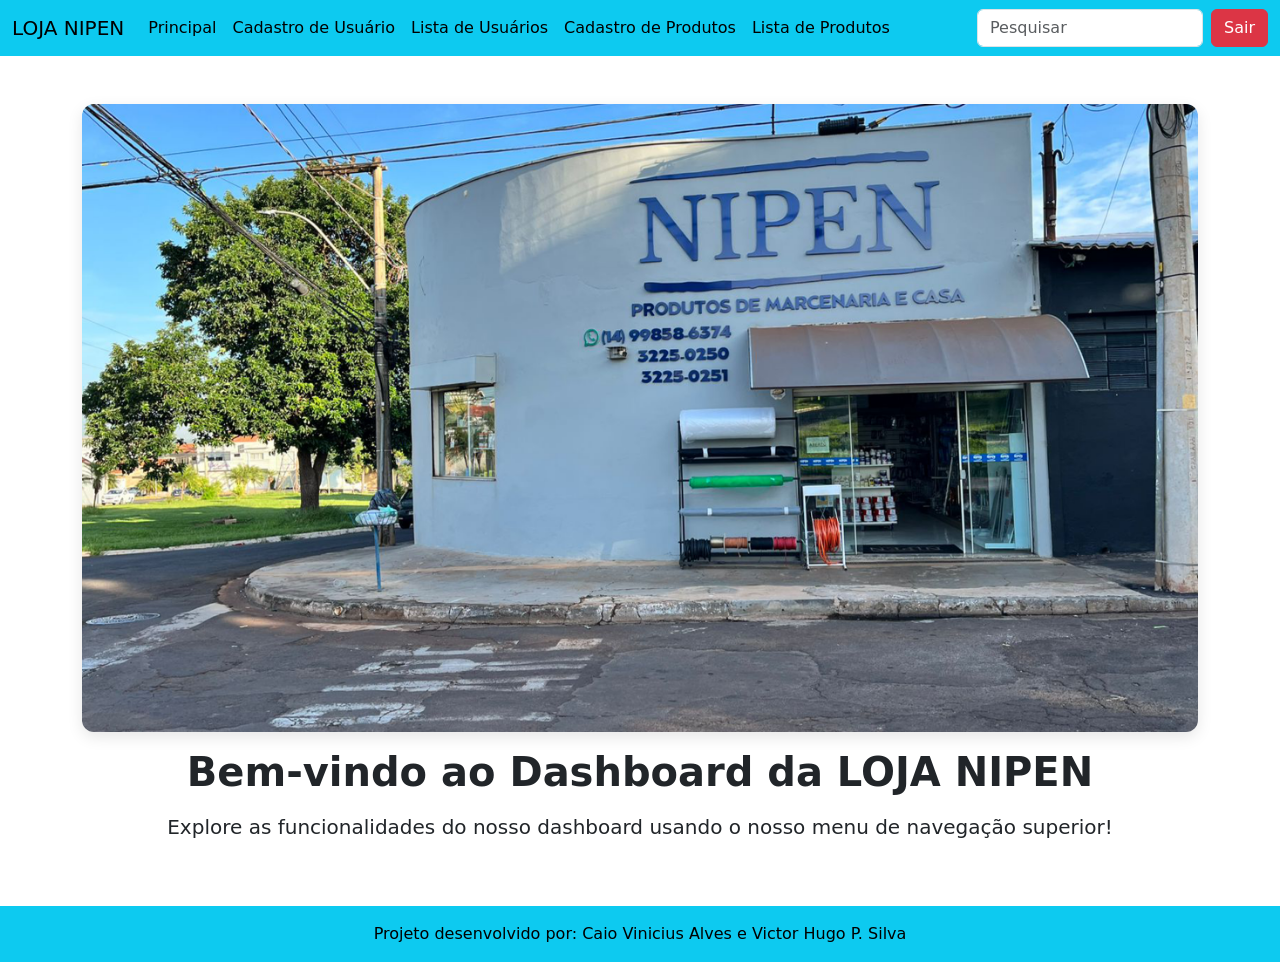
<file: index.html>
<!DOCTYPE html>
<html lang="pt-BR">
  <head>
    <meta charset="utf-8" />
    <meta name="viewport" content="width=device-width, initial-scale=1" />
    <title>Principal</title>
    <link rel="stylesheet" href="css/style.css" />
    <link
      href="https://cdn.jsdelivr.net/npm/bootstrap@5.3.8/dist/css/bootstrap.min.css"
      rel="stylesheet"
    />
  </head>

  <body>
    <nav class="navbar navbar-expand-lg bg-info">
      <div class="container-fluid">
        <a class="navbar-brand" href="index.html">LOJA NIPEN</a>
        <button class="navbar-toggler" type="button">
          <span class="navbar-toggler-icon"></span>
        </button>

        <div class="collapse navbar-collapse" id="navbarSupportedContent">
          <ul class="navbar-nav me-auto mb-2 mb-lg-0">
            <li class="nav-item">
              <a class="nav-link active" href="index.html">Principal</a>
            </li>

            <li class="nav-item">
              <a class="nav-link active" href="cad_usuario.html"
                >Cadastro de Usuário</a
              >
            </li>

            <li class="nav-item">
              <a class="nav-link active" href="list_usuario.html"
                >Lista de Usuários</a
              >
            </li>

            <li class="nav-item">
              <a class="nav-link active" href="cad_produtos.html"
                >Cadastro de Produtos</a
              >
            </li>

            <li class="nav-item">
              <a class="nav-link active" href="list_produtos.html"
                >Lista de Produtos</a
              >
            </li>
          </ul>

          <form class="d-flex" role="search">
            <input
              class="form-control me-2"
              type="search"
              placeholder="Pesquisar"
            />
          </form>
          <a href="login.html" class="btn btn-danger">Sair</a>
        </div>
      </div>
    </nav>

    <main class="container my-5">
      <div class="imagem-dashboard">
        <img
          src="/imgs/bg-nipen.png"
          class="img-fluid imagem-dashboard-fluid"
        />
      </div>

      <h1 class="text-center my-3"><b>Bem-vindo ao Dashboard da LOJA NIPEN</b></h1>
      <p class="text-center lead">
        Explore as funcionalidades do nosso dashboard usando o nosso menu de navegação superior!
      </p>
    </main>

    <script
      src="https://cdn.jsdelivr.net/npm/bootstrap@5.3.8/dist/js/bootstrap.bundle.min.js"
      integrity="sha384-FKyoEForCGlyvwx9Hj09JcYn3nv7wiPVlz7YYwJrWVcXK/BmnVDxM+D2scQbITxI"
      crossorigin="anonymous"
    ></script>

    <footer class="footer-site mt-auto">
      Projeto desenvolvido por: Caio Vinicius Alves e Victor Hugo P. Silva
    </footer>
  </body>
</html>
</file>
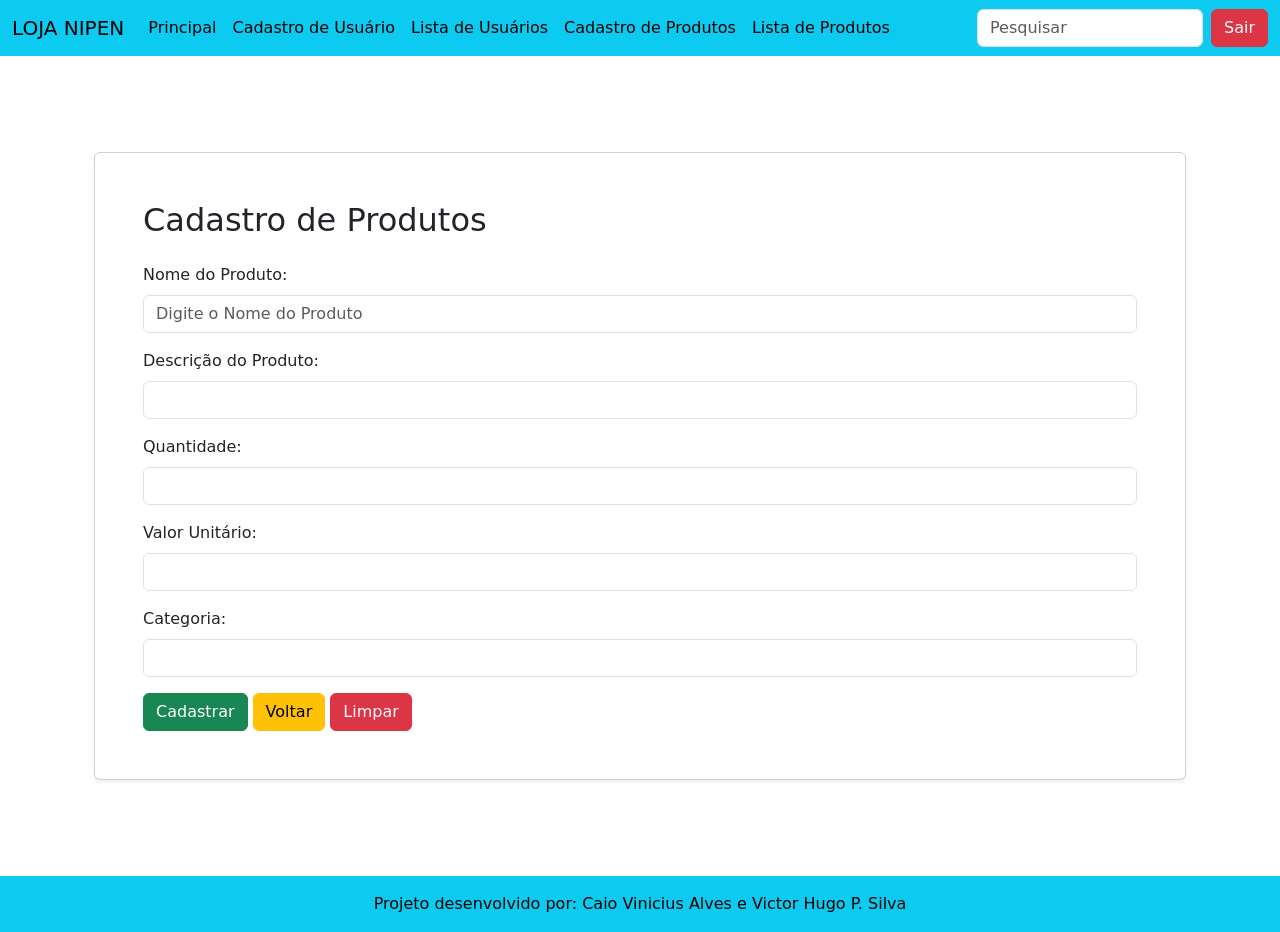
<file: cad_produtos.html>
<!DOCTYPE html>
<html lang="pt-BR">
  <head>
    <meta charset="utf-8" />
    <meta name="viewport" content="width=device-width, initial-scale=1" />
    <title>Cadastro de Produtos</title>
    <link rel="stylesheet" href="css/style.css" />
    <link
      href="https://cdn.jsdelivr.net/npm/bootstrap@5.3.8/dist/css/bootstrap.min.css"
      rel="stylesheet"
    />
  </head>

  <body>
    <nav class="navbar navbar-expand-lg bg-info">
      <div class="container-fluid">
        <a class="navbar-brand" href="index.html">LOJA NIPEN</a>
        <button class="navbar-toggler" type="button">
          <span class="navbar-toggler-icon"></span>
        </button>

        <div class="collapse navbar-collapse" id="navbarSupportedContent">
          <ul class="navbar-nav me-auto mb-2 mb-lg-0">
            <li class="nav-item">
              <a class="nav-link active" href="index.html">Principal</a>
            </li>

            <li class="nav-item">
              <a class="nav-link active" href="cad_usuario.html"
                >Cadastro de Usuário</a
              >
            </li>

            <li class="nav-item">
              <a class="nav-link active" href="list_usuario.html"
                >Lista de Usuários</a
              >
            </li>

            <li class="nav-item">
              <a class="nav-link active" href="cad_produtos.html"
                >Cadastro de Produtos</a
              >
            </li>

            <li class="nav-item">
              <a class="nav-link active" href="list_produtos.html"
                >Lista de Produtos</a
              >
            </li>
          </ul>

          <form class="d-flex" role="search">
            <input
              class="form-control me-2"
              type="search"
              placeholder="Pesquisar"
            />
          </form>
          <a href="login.html" class="btn btn-danger">Sair</a>
        </div>
      </div>
    </nav>

    <main class="container my-5">
      <div class="container my-5">
        <div class="card shadow-sm">
          <div class="card-body p-4 p-md-5">
            <h2 class="mb-4">Cadastro de Produtos</h2>
            <form action="list_produtos.html" method="POST">
              <div class="mb-3">
                <label for="nome" class="form-label">Nome do Produto:</label>
                <input
                  type="text"
                  class="form-control"
                  id="nome"
                  placeholder="Digite o Nome do Produto"
                  name="nome"
                  required
                />
              </div>

              <div class="mb-3">
                <label for="descricao" class="form-label"
                  >Descrição do Produto:</label
                >
                <input
                  type="type"
                  class="form-control"
                  id="descricao"
                  name="descricao"
                  required
                />
              </div>

              <div class="mb-3">
                <label for="qtd" class="form-label">Quantidade:</label>
                <input
                  type="number"
                  class="form-control"
                  id="qtd"
                  name="qtd"
                  required
                />
              </div>

              <div class="mb-3">
                <label for="preco-un" class="form-label">Valor Unitário:</label>
                <input
                  type="number"
                  class="form-control"
                  id="preco-un"
                  name="preco-un"
                  required
                />
              </div>

              <div class="mb-3">
                <label for="categoria" class="form-label">Categoria:</label>
                <input
                  type="text"
                  class="form-control"
                  id="categoria"
                  name="categoria"
                  required
                />
              </div>

              <button type="submit" class="btn btn-success">Cadastrar</button>
              <button type="button" class="btn btn-warning">Voltar</button>
              <button type="reset" class="btn btn-danger">Limpar</button>
            </form>
          </div>
        </div>
      </div>
    </main>

    <script
      src="https://cdn.jsdelivr.net/npm/bootstrap@5.3.8/dist/js/bootstrap.bundle.min.js"
      integrity="sha384-FKyoEForCGlyvwx9Hj09JcYn3nv7wiPVlz7YYwJrWVcXK/BmnVDxM+D2scQbITxI"
      crossorigin="anonymous"
    ></script>

    <footer class="footer-site mt-auto">
      Projeto desenvolvido por: Caio Vinicius Alves e Victor Hugo P. Silva
    </footer>
  </body>
</html>
</file>
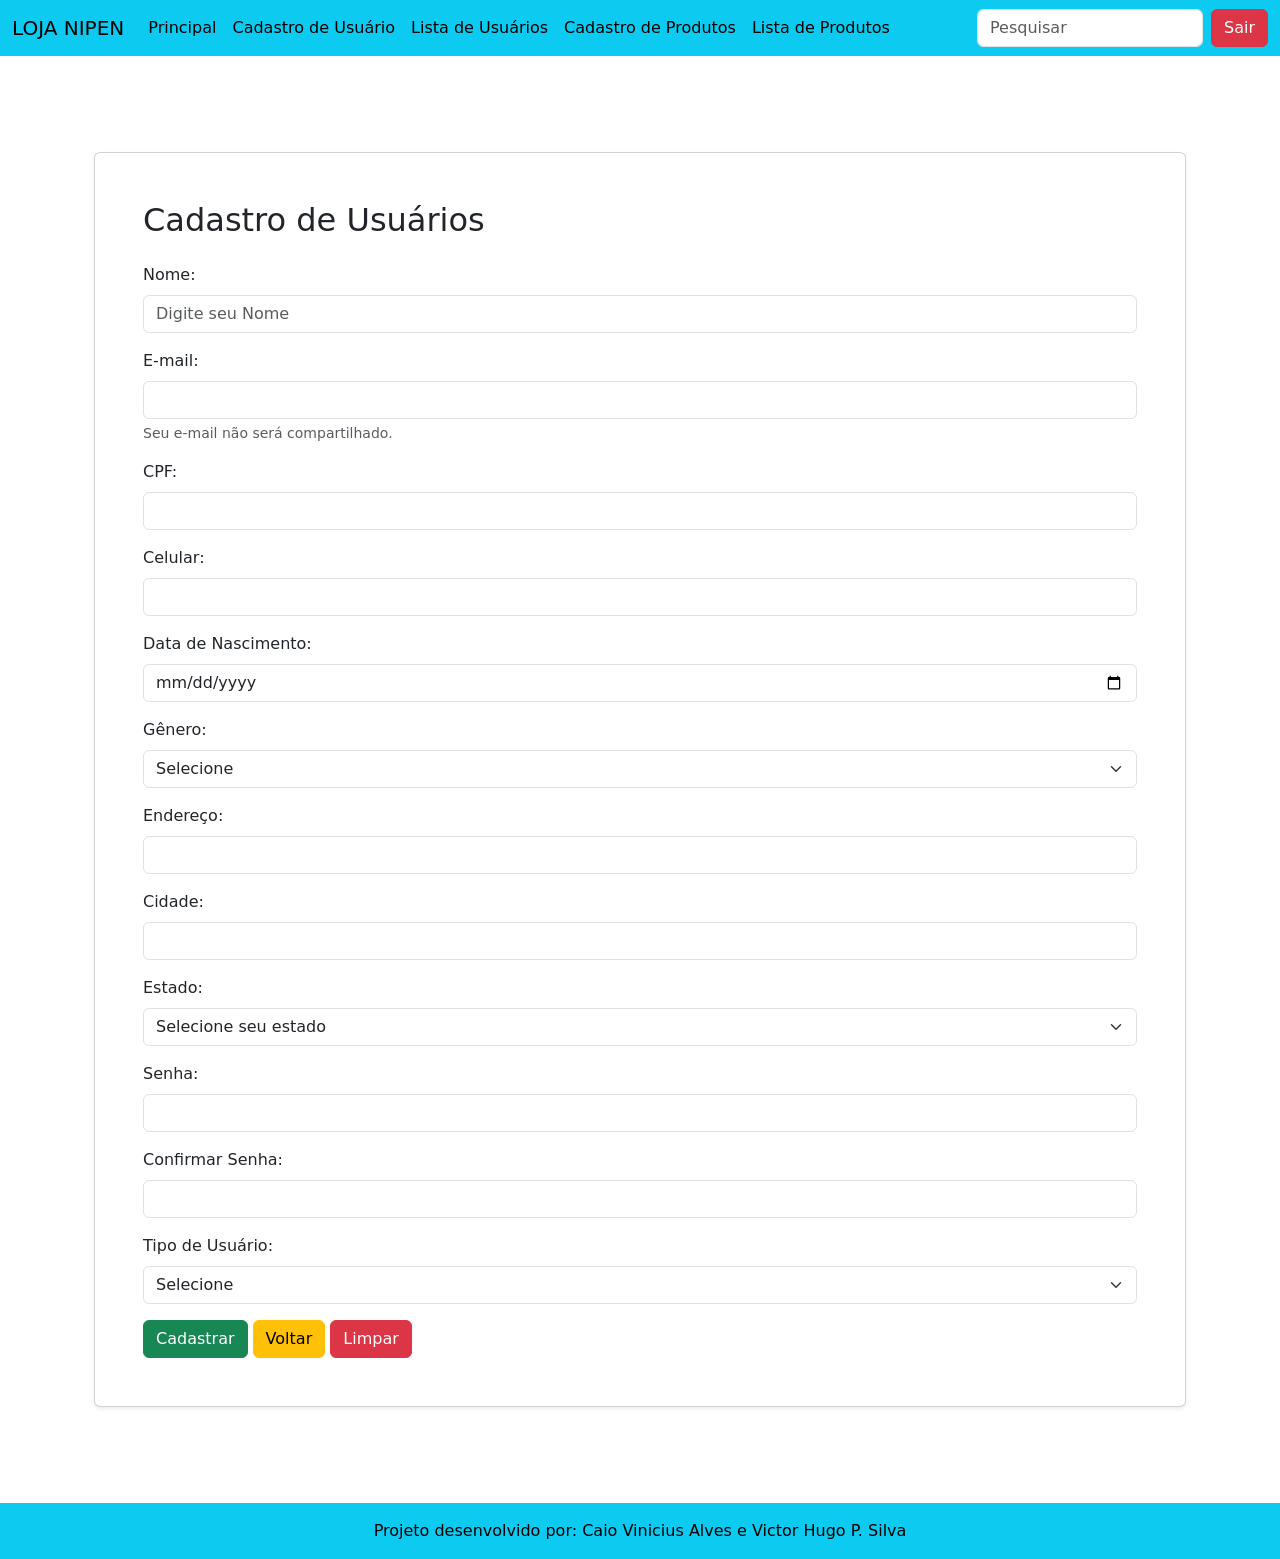
<file: cad_usuario.html>
<!DOCTYPE html>
<html lang="pt-BR">
  <head>
    <meta charset="utf-8" />
    <meta name="viewport" content="width=device-width, initial-scale=1" />
    <title>Cadastro de Usuário</title>
    <link rel="stylesheet" href="css/style.css" />
    <link
      href="https://cdn.jsdelivr.net/npm/bootstrap@5.3.8/dist/css/bootstrap.min.css"
      rel="stylesheet"
    />
  </head>

  <body>
    <nav class="navbar navbar-expand-lg bg-info">
      <div class="container-fluid">
        <a class="navbar-brand" href="index.html">LOJA NIPEN</a>
        <button class="navbar-toggler" type="button">
          <span class="navbar-toggler-icon"></span>
        </button>

        <div class="collapse navbar-collapse" id="navbarSupportedContent">
          <ul class="navbar-nav me-auto mb-2 mb-lg-0">
            <li class="nav-item">
              <a class="nav-link active" href="index.html">Principal</a>
            </li>

            <li class="nav-item">
              <a class="nav-link active" href="cad_usuario.html"
                >Cadastro de Usuário</a
              >
            </li>

            <li class="nav-item">
              <a class="nav-link active" href="list_usuario.html"
                >Lista de Usuários</a
              >
            </li>

            <li class="nav-item">
              <a class="nav-link active" href="cad_produtos.html"
                >Cadastro de Produtos</a
              >
            </li>

            <li class="nav-item">
              <a class="nav-link active" href="list_produtos.html"
                >Lista de Produtos</a
              >
            </li>
          </ul>

          <form class="d-flex" role="search">
            <input
              class="form-control me-2"
              type="search"
              placeholder="Pesquisar"
            />
          </form>
          <a href="login.html" class="btn btn-danger">Sair</a>
        </div>
      </div>
    </nav>

    <main class="container my-5">
      <div class="container my-5">
        <div class="card shadow-sm">
          <div class="card-body p-4 p-md-5">
            <h2 class="mb-4">Cadastro de Usuários</h2>
            <form action="index.html" method="POST">
              <div class="mb-3">
                <label for="nome" class="form-label">Nome:</label>
                <input
                  type="text"
                  class="form-control"
                  id="nome"
                  placeholder="Digite seu Nome"
                  name="nome"
                  required
                />
              </div>

              <div class="mb-3">
                <label for="email" class="form-label">E-mail:</label>
                <input
                  type="email"
                  class="form-control"
                  id="email"
                  name="email"
                  required
                />
                <div id="emailHelp" class="form-text">
                  Seu e-mail não será compartilhado.
                </div>
              </div>

              <div class="mb-3">
                <label for="cpf" class="form-label">CPF:</label>
                <input
                  type="text"
                  class="form-control"
                  id="cpf"
                  name="cpf"
                  required
                />
              </div>

              <div class="mb-3">
                <label for="celular" class="form-label">Celular:</label>
                <input
                  type="tel"
                  class="form-control"
                  id="celular"
                  name="tel"
                  required
                />
              </div>

              <div class="mb-3">
                <label for="nascimento" class="form-label"
                  >Data de Nascimento:</label
                >
                <input
                  type="date"
                  class="form-control"
                  id="nascimento"
                  name="nascimento"
                  required
                />
              </div>

              <div class="mb-3">
                <label for="genero" class="form-label">Gênero:</label>
                <select class="form-select" id="genero" required>
                  <option value="">Selecione</option>
                  <option value="masculino">Masculino</option>
                  <option value="feminino">Feminino</option>
                  <option value="outro">Outro</option>
                  <option value="nao-informar">Prefiro não informar</option>
                </select>
              </div>

              <div class="mb-3">
                <label for="endereco" class="form-label">Endereço:</label>
                <input
                  type="text"
                  class="form-control"
                  id="endereco"
                  name="endereco"
                  required
                />
              </div>

              <div class="mb-3">
                <label for="cidade" class="form-label">Cidade:</label>
                <input
                  type="text"
                  class="form-control"
                  id="cidade"
                  name="cidade"
                  required
                />
              </div>

              <div class="mb-3">
                <label for="estado" class="form-label">Estado:</label>
                <select class="form-select" id="estado" required>
                  <option value="">Selecione seu estado</option>
                  <option value="AC">Acre (AC)</option>
                  <option value="AL">Alagoas (AL)</option>
                  <option value="AP">Amapá (AP)</option>
                  <option value="AM">Amazonas (AM)</option>
                  <option value="BA">Bahia (BA)</option>
                  <option value="CE">Ceará (CE)</option>
                  <option value="DF">Distrito Federal (DF)</option>
                  <option value="ES">Espírito Santo (ES)</option>
                  <option value="GO">Goiás (GO)</option>
                  <option value="MA">Maranhão (MA)</option>
                  <option value="MT">Mato Grosso (MT)</option>
                  <option value="MS">Mato Grosso do Sul (MS)</option>
                  <option value="MG">Minas Gerais (MG)</option>
                  <option value="PA">Pará (PA)</option>
                  <option value="PB">Paraíba (PB)</option>
                  <option value="PR">Paraná (PR)</option>
                  <option value="PE">Pernambuco (PE)</option>
                  <option value="PI">Piauí (PI)</option>
                  <option value="RJ">Rio de Janeiro (RJ)</option>
                  <option value="RN">Rio Grande do Norte (RN)</option>
                  <option value="RS">Rio Grande do Sul (RS)</option>
                  <option value="RO">Rondônia (RO)</option>
                  <option value="RR">Roraima (RR)</option>
                  <option value="SC">Santa Catarina (SC)</option>
                  <option value="SP">São Paulo (SP)</option>
                  <option value="SE">Sergipe (SE)</option>
                  <option value="TO">Tocantins (TO)</option>
                </select>
              </div>

              <div class="mb-3">
                <label for="senha" class="form-label">Senha:</label>
                <input
                  type="password"
                  class="form-control"
                  id="senha"
                  name="senha"
                  required
                />
              </div>

              <div class="mb-3">
                <label for="confirmarSenha" class="form-label"
                  >Confirmar Senha:</label
                >
                <input
                  type="password"
                  class="form-control"
                  id="confirmarSenha"
                  name="confirmarsenha"
                  required
                />
              </div>

              <div class="mb-3">
                <label for="tipoUsuario" class="form-label"
                  >Tipo de Usuário:</label
                >
                <select class="form-select" id="tipoUsuario" required>
                  <option value="">Selecione</option>
                  <option value="admin">Administrador</option>
                  <option value="funcionario">Funcionário</option>
                  <option value="cliente">Cliente</option>
                </select>
              </div>

              <button type="submit" class="btn btn-success">Cadastrar</button>
              <button type="button" class="btn btn-warning">Voltar</button>
              <button type="reset" class="btn btn-danger">Limpar</button>
            </form>
          </div>
        </div>
      </div>
    </main>

    <script
      src="https://cdn.jsdelivr.net/npm/bootstrap@5.3.8/dist/js/bootstrap.bundle.min.js"
      integrity="sha384-FKyoEForCGlyvwx9Hj09JcYn3nv7wiPVlz7YYwJrWVcXK/BmnVDxM+D2scQbITxI"
      crossorigin="anonymous"
    ></script>

    <footer class="footer-site">
      Projeto desenvolvido por: Caio Vinicius Alves e Victor Hugo P. Silva
    </footer>
  </body>
</html>
</file>
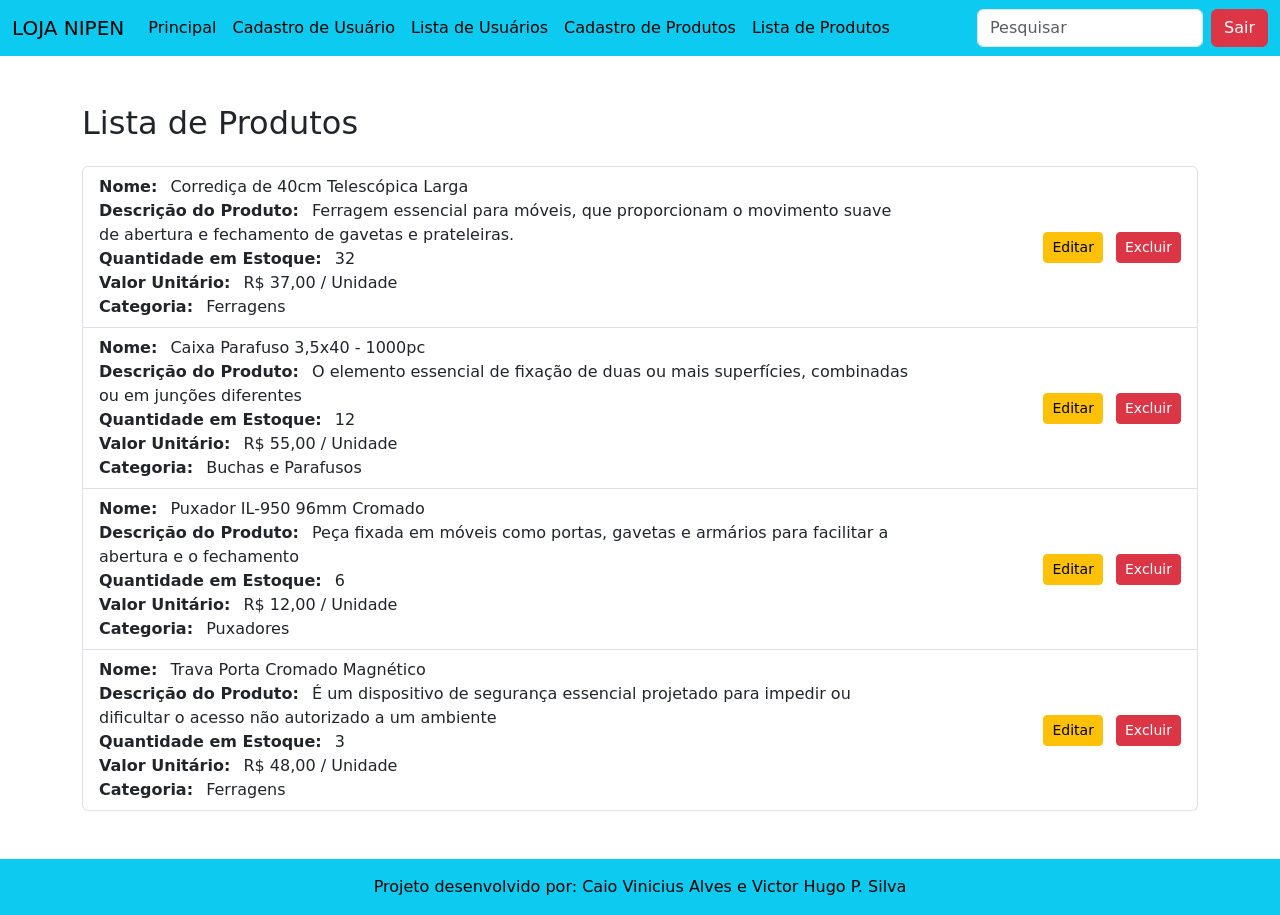
<file: list_produtos.html>
<!DOCTYPE html>
<html lang="pt-BR">
  <head>
    <meta charset="utf-8" />
    <meta name="viewport" content="width=device-width, initial-scale=1" />
    <title>Lista de Produtos</title>
    <link rel="stylesheet" href="css/style.css" />
    <link
      href="https://cdn.jsdelivr.net/npm/bootstrap@5.3.8/dist/css/bootstrap.min.css"
      rel="stylesheet"
    />
  </head>

  <body>
    <nav class="navbar navbar-expand-lg bg-info">
      <div class="container-fluid">
        <a class="navbar-brand" href="index.html">LOJA NIPEN</a>
        <button class="navbar-toggler" type="button">
          <span class="navbar-toggler-icon"></span>
        </button>

        <div class="collapse navbar-collapse" id="navbarSupportedContent">
          <ul class="navbar-nav me-auto mb-2 mb-lg-0">
            <li class="nav-item">
              <a class="nav-link active" href="index.html">Principal</a>
            </li>

            <li class="nav-item">
              <a class="nav-link active" href="cad_usuario.html"
                >Cadastro de Usuário</a
              >
            </li>

            <li class="nav-item">
              <a class="nav-link active" href="list_usuario.html"
                >Lista de Usuários</a
              >
            </li>

            <li class="nav-item">
              <a class="nav-link active" href="cad_produtos.html"
                >Cadastro de Produtos</a
              >
            </li>

            <li class="nav-item">
              <a class="nav-link active" href="list_produtos.html"
                >Lista de Produtos</a
              >
            </li>
          </ul>

          <form class="d-flex" role="search">
            <input
              class="form-control me-2"
              type="search"
              placeholder="Pesquisar"
            />
          </form>
          <a href="login.html" class="btn btn-danger">Sair</a>
        </div>
      </div>
    </nav>

    <main class="container my-5">
      <h2 class="mb-4">Lista de Produtos</h2>

      <ul class="list-group">
        <li
          class="list-group-item d-flex flex-wrap justify-content-between align-items-center"
        >
          <div class="col-12 col-md-9">
            <strong class="me-2">Nome:</strong>
            <span>Corrediça de 40cm Telescópica Larga</span>
            <br />

            <strong class="me-2">Descrição do Produto:</strong>
            <span
              >Ferragem essencial para móveis, que proporcionam o movimento
              suave de abertura e fechamento de gavetas e prateleiras.</span
            >
            <br />

            <strong class="me-2">Quantidade em Estoque:</strong>
            <span>32</span>
            <br />

            <strong class="me-2">Valor Unitário:</strong>
            <span>R$ 37,00 / Unidade</span> <br />

            <strong class="me-2">Categoria:</strong>
            <span>Ferragens</span>
          </div>

          <div class="col-12 col-md-3 text-md-end mt-3 mt-md-0">
            <button class="btn btn-warning btn-sm me-2">Editar</button>

            <button class="btn btn-danger btn-sm">Excluir</button>
          </div>
        </li>

        <li
          class="list-group-item d-flex flex-wrap justify-content-between align-items-center"
        >
          <div class="col-12 col-md-9">
            <strong class="me-2">Nome:</strong>
            <span>Caixa Parafuso 3,5x40 - 1000pc</span>
            <br />

            <strong class="me-2">Descrição do Produto:</strong>
            <span
              >O elemento essencial de fixação de duas ou mais superfícies, combinadas ou em junções diferentes</span
            >
            <br />

            <strong class="me-2">Quantidade em Estoque:</strong>
            <span>12</span>
            <br />

            <strong class="me-2">Valor Unitário:</strong>
            <span>R$ 55,00 / Unidade</span> <br />

            <strong class="me-2">Categoria:</strong>
            <span>Buchas e Parafusos</span>
          </div>

          <div class="col-12 col-md-3 text-md-end mt-3 mt-md-0">
            <button class="btn btn-warning btn-sm me-2">Editar</button>
            <button class="btn btn-danger btn-sm">Excluir</button>
          </div>
        </li>

        <li
          class="list-group-item d-flex flex-wrap justify-content-between align-items-center"
        >
          <div class="col-12 col-md-9">
            <strong class="me-2">Nome:</strong>
            <span>Puxador IL-950 96mm Cromado</span>
            <br />

            <strong class="me-2">Descrição do Produto:</strong>
            <span
              >Peça fixada em móveis como portas, gavetas e armários para facilitar a abertura e o fechamento</span
            >
            <br />

            <strong class="me-2">Quantidade em Estoque:</strong>
            <span>6</span>
            <br />

            <strong class="me-2">Valor Unitário:</strong>
            <span>R$ 12,00 / Unidade</span> <br />

            <strong class="me-2">Categoria:</strong>
            <span>Puxadores</span>
          </div>

          <div class="col-12 col-md-3 text-md-end mt-3 mt-md-0">
            <button class="btn btn-warning btn-sm me-2">Editar</button>
            <button class="btn btn-danger btn-sm">Excluir</button>
          </div>
        </li>

        <li
          class="list-group-item d-flex flex-wrap justify-content-between align-items-center"
        >
          <div class="col-12 col-md-9">
            <strong class="me-2">Nome:</strong>
            <span>Trava Porta Cromado Magnético</span>
            <br />

            <strong class="me-2">Descrição do Produto:</strong>
            <span
              >É um dispositivo de segurança essencial projetado para impedir ou dificultar o acesso não autorizado a um ambiente</span
            >
            <br />

            <strong class="me-2">Quantidade em Estoque:</strong>
            <span>3</span>
            <br />

            <strong class="me-2">Valor Unitário:</strong>
            <span>R$ 48,00 / Unidade</span> <br />

            <strong class="me-2">Categoria:</strong>
            <span>Ferragens</span>
          </div>

          <div class="col-12 col-md-3 text-md-end mt-3 mt-md-0">
            <button class="btn btn-warning btn-sm me-2">Editar</button>
            <button class="btn btn-danger btn-sm">Excluir</button>
          </div>
        </li>
      </ul>
    </main>

    <script
      src="https://cdn.jsdelivr.net/npm/bootstrap@5.3.8/dist/js/bootstrap.bundle.min.js"
      integrity="sha384-FKyoEForCGlyvwx9Hj09JcYn3nv7wiPVlz7YYwJrWVcXK/BmnVDxM+D2scQbITxI"
      crossorigin="anonymous"
    ></script>

    <footer class="footer-site mt-auto">
      Projeto desenvolvido por: Caio Vinicius Alves e Victor Hugo P. Silva
    </footer>
  </body>
</html>
</file>
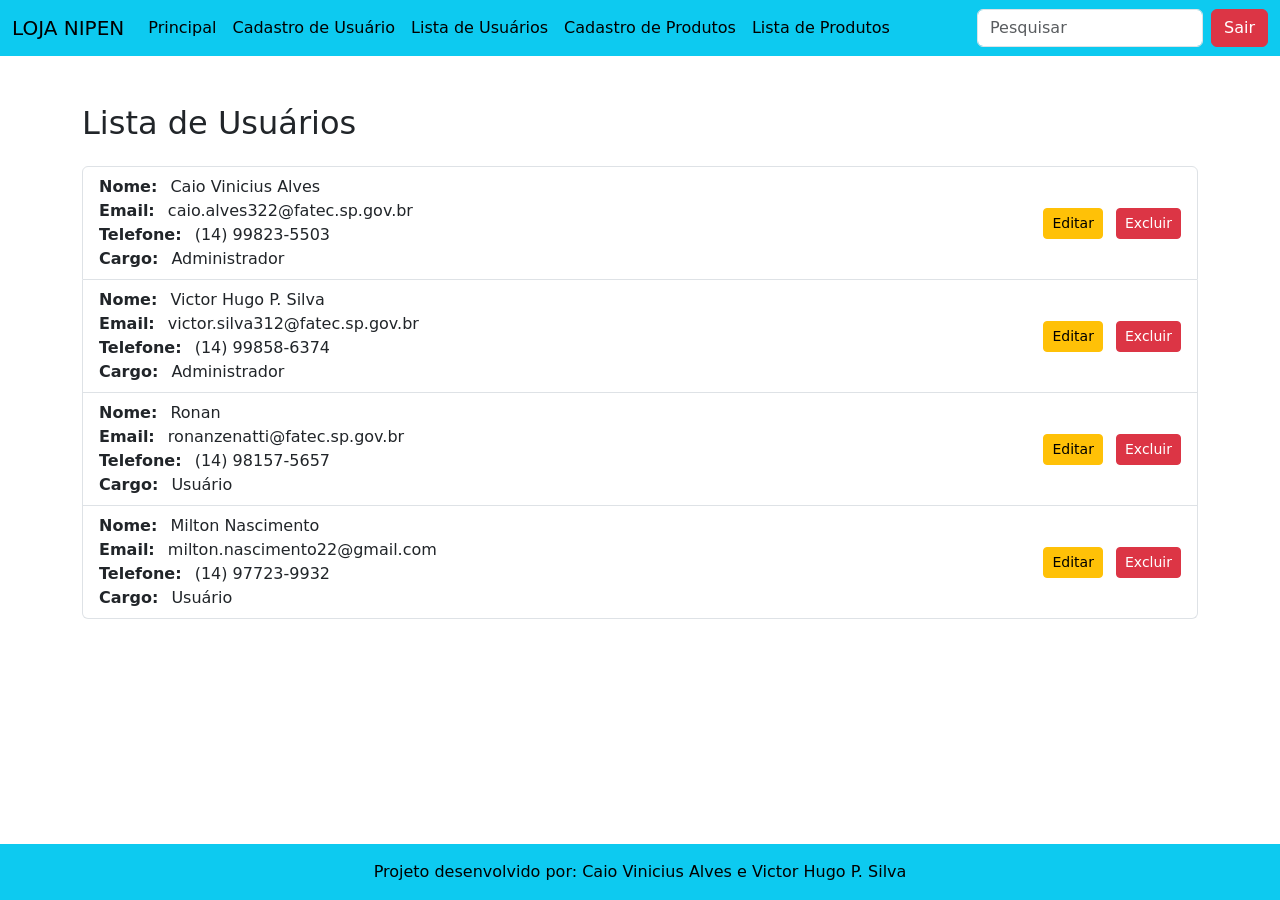
<file: list_usuario.html>
<!DOCTYPE html>
<html lang="pt-BR">
  <head>
    <meta charset="utf-8" />
    <meta name="viewport" content="width=device-width, initial-scale=1" />
    <title>Lista de Usuários</title>
    <link rel="stylesheet" href="css/style.css" />
    <link
      href="https://cdn.jsdelivr.net/npm/bootstrap@5.3.8/dist/css/bootstrap.min.css"
      rel="stylesheet"
    />
  </head>

  <body>
    <nav class="navbar navbar-expand-lg bg-info">
      <div class="container-fluid">
        <a class="navbar-brand" href="index.html">LOJA NIPEN</a>
        <button class="navbar-toggler" type="button">
          <span class="navbar-toggler-icon"></span>
        </button>

        <div class="collapse navbar-collapse" id="navbarSupportedContent">
          <ul class="navbar-nav me-auto mb-2 mb-lg-0">
            <li class="nav-item">
              <a class="nav-link active" href="index.html">Principal</a>
            </li>

            <li class="nav-item">
              <a class="nav-link active" href="cad_usuario.html"
                >Cadastro de Usuário</a
              >
            </li>

            <li class="nav-item">
              <a class="nav-link active" href="list_usuario.html"
                >Lista de Usuários</a
              >
            </li>

            <li class="nav-item">
              <a class="nav-link active" href="cad_produtos.html"
                >Cadastro de Produtos</a
              >
            </li>

            <li class="nav-item">
              <a class="nav-link active" href="list_produtos.html"
                >Lista de Produtos</a
              >
            </li>
          </ul>

          <form class="d-flex" role="search">
            <input
              class="form-control me-2"
              type="search"
              placeholder="Pesquisar"
            />
          </form>
          <a href="login.html" class="btn btn-danger">Sair</a>
        </div>
      </div>
    </nav>

    <main class="container my-5">
      <h2 class="mb-4">Lista de Usuários</h2>

      <ul class="list-group">
        <li
          class="list-group-item d-flex flex-wrap justify-content-between align-items-center"
        >
          <div class="col-12 col-md-9">
            <strong class="me-2">Nome:</strong>
            <span>Caio Vinicius Alves</span>
            <br />

            <strong class="me-2">Email:</strong>
            <span>caio.alves322@fatec.sp.gov.br</span>
            <br />

            <strong class="me-2">Telefone:</strong>
            <span>(14) 99823-5503</span>
            <br />

            <strong class="me-2">Cargo:</strong>
            <span>Administrador</span>
          </div>

          <div class="col-12 col-md-3 text-md-end mt-3 mt-md-0">
            <button class="btn btn-warning btn-sm me-2">Editar</button>

            <button class="btn btn-danger btn-sm">Excluir</button>
          </div>
        </li>

        <li
          class="list-group-item d-flex flex-wrap justify-content-between align-items-center"
        >
          <div class="col-12 col-md-9">
            <strong class="me-2">Nome:</strong>
            <span>Victor Hugo P. Silva</span>
            <br />
            <strong class="me-2">Email:</strong>
            <span>victor.silva312@fatec.sp.gov.br</span>
            <br />
            <strong class="me-2">Telefone:</strong>
            <span>(14) 99858-6374</span>
            <br />
            <strong class="me-2">Cargo:</strong>
            <span>Administrador</span>
          </div>

          <div class="col-12 col-md-3 text-md-end mt-3 mt-md-0">
            <button class="btn btn-warning btn-sm me-2">Editar</button>
            <button class="btn btn-danger btn-sm">Excluir</button>
          </div>
        </li>

        <li
          class="list-group-item d-flex flex-wrap justify-content-between align-items-center"
        >
          <div class="col-12 col-md-9">
            <strong class="me-2">Nome:</strong>
            <span>Ronan</span>
            <br />
            <strong class="me-2">Email:</strong>
            <span>ronanzenatti@fatec.sp.gov.br</span>
            <br />
            <strong class="me-2">Telefone:</strong>
            <span>(14) 98157-5657</span>
            <br />
            <strong class="me-2">Cargo:</strong>
            <span>Usuário</span>
          </div>

          <div class="col-12 col-md-3 text-md-end mt-3 mt-md-0">
            <button class="btn btn-warning btn-sm me-2">Editar</button>
            <button class="btn btn-danger btn-sm">Excluir</button>
          </div>
        </li>

        <li
          class="list-group-item d-flex flex-wrap justify-content-between align-items-center"
        >
          <div class="col-12 col-md-9">
            <strong class="me-2">Nome:</strong>
            <span>Milton Nascimento</span>
            <br />
            <strong class="me-2">Email:</strong>
            <span>milton.nascimento22@gmail.com</span>
            <br />
            <strong class="me-2">Telefone:</strong>
            <span>(14) 97723-9932</span>
            <br />
            <strong class="me-2">Cargo:</strong>
            <span>Usuário</span>
          </div>

          <div class="col-12 col-md-3 text-md-end mt-3 mt-md-0">
            <button class="btn btn-warning btn-sm me-2">Editar</button>
            <button class="btn btn-danger btn-sm">Excluir</button>
          </div>
        </li>
      </ul>
    </main>

    <script
      src="https://cdn.jsdelivr.net/npm/bootstrap@5.3.8/dist/js/bootstrap.bundle.min.js"
      integrity="sha384-FKyoEForCGlyvwx9Hj09JcYn3nv7wiPVlz7YYwJrWVcXK/BmnVDxM+D2scQbITxI"
      crossorigin="anonymous"
    ></script>

    <footer class="footer-site mt-auto">
      Projeto desenvolvido por: Caio Vinicius Alves e Victor Hugo P. Silva
    </footer>
  </body>
</html>
</file>
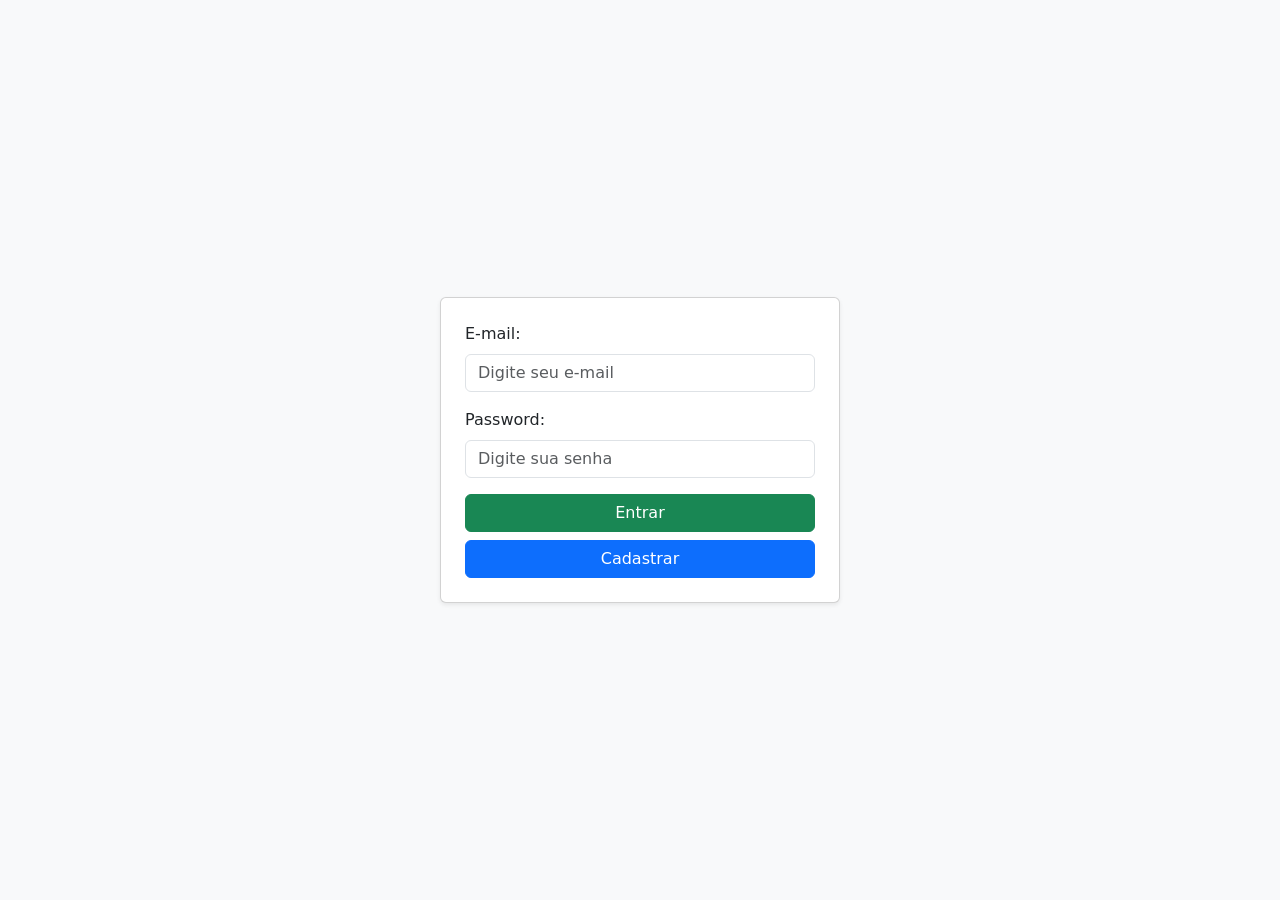
<file: login.html>
<!DOCTYPE html>
<html lang="pt-BR">
  <head>
    <meta charset="utf-8" />
    <meta name="viewport" content="width=device-width, initial-scale=1" />
    <title>Login</title>
    <link rel="stylesheet" href="css/style.css" />
    <link
      href="https://cdn.jsdelivr.net/npm/bootstrap@5.3.8/dist/css/bootstrap.min.css"
      rel="stylesheet"
    />
  </head>

  <body class="login-site">
    <div class="card shadow-sm" style="width: 100%; max-width: 400px">
      <div class="card-body p-4">
        <form>
          <div class="mb-3">
            <label for="email" class="form-label">E-mail:</label>
            <input
              type="email"
              class="form-control"
              id="email"
              placeholder="Digite seu e-mail"
              name="email"
              required
            />
          </div>

          <div class="mb-3">
            <label for="senha" class="form-label">Password:</label>
            <input
              type="password"
              class="form-control"
              id="senha"
              placeholder="Digite sua senha"
              name="senha"
              required
            />
          </div>

          <div class="d-grid mt-2">
            <a class="btn btn-success" href="index.html" role="button"
              >Entrar</a
            >
          </div>
        </form>

        <div class="d-grid mt-2">
          <a href="cad_usuario.html" class="btn btn-primary">Cadastrar</a>
        </div>
      </div>
    </div>

    <script src="https://cdn.jsdelivr.net/npm/bootstrap@5.3.8/dist/js/bootstrap.bundle.min.js"></script>
  </body>
</html>
</file>
<file: css/style.css>
html,
body {
  height: 100%;
}

body {
  display: flex;
  flex-direction: column;
  min-height: 100vh;
}

.footer-site {
  background-color: #0dcaf0;
  color: black;
  padding: 1rem 0; 
  text-align: center;
  width: 100%;
}

.login-site {
  background-color: #f8f9fa; 
  display: flex;
  align-items: center;
  justify-content: center;
}

.imagem-dashboard {
  display: flex;
  justify-content: center; 
  width: 100%; 
}

.imagem-dashboard-fluid {
  border-radius: 12px;
  box-shadow: 0 5px 15px rgba(0, 0, 0, 0.1);
  width: 100%; 
  max-width: 1140px; 
}
</file>
